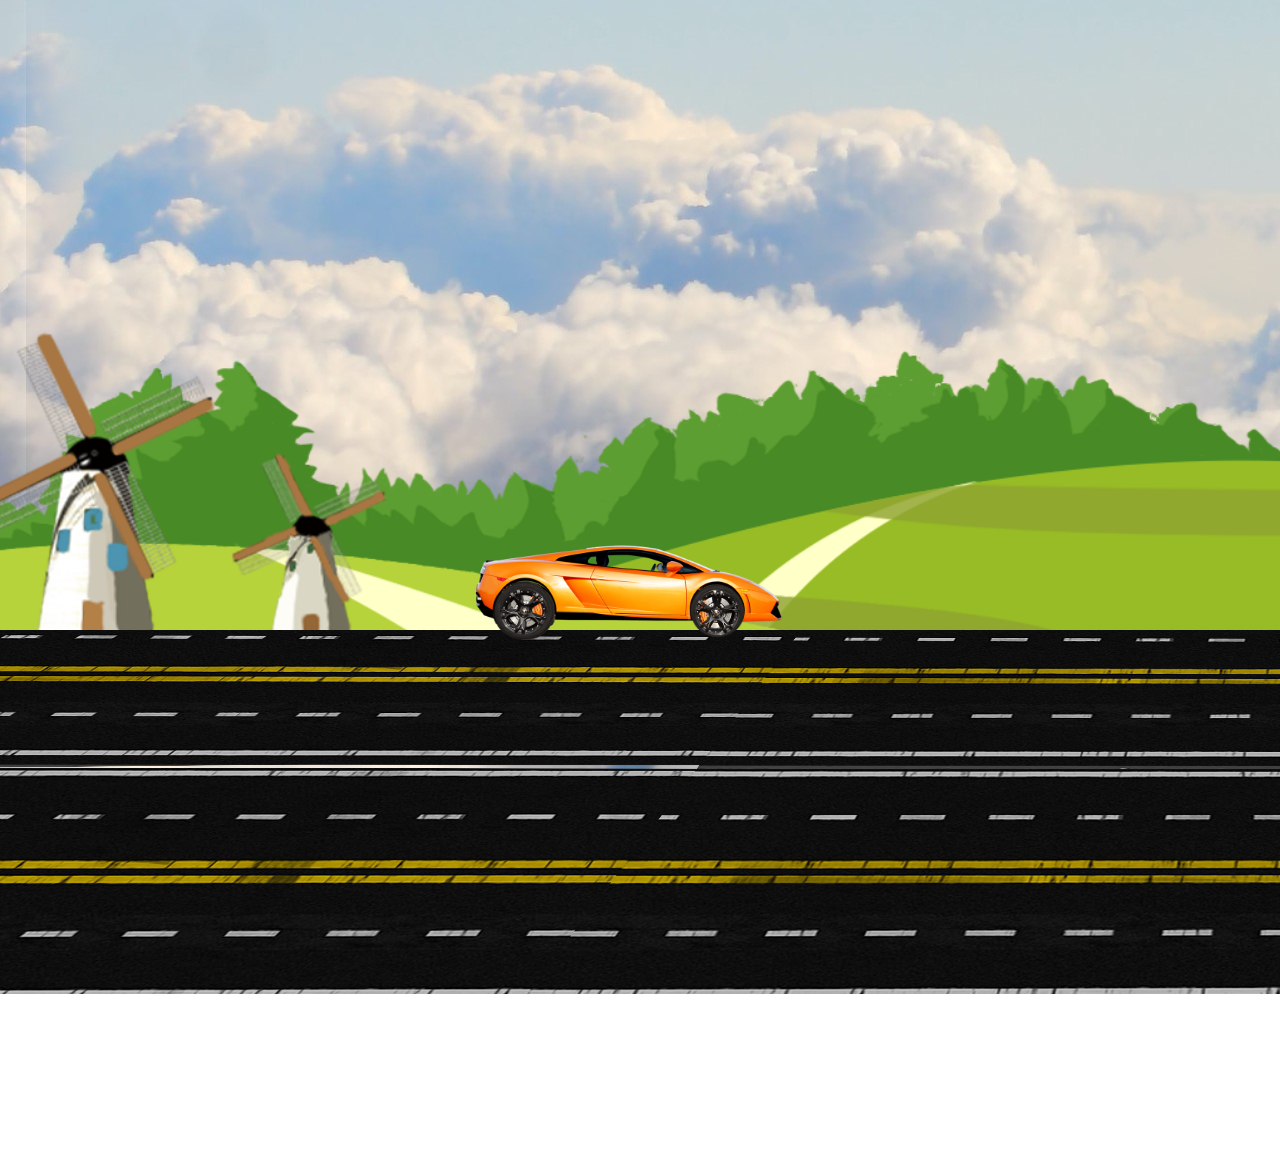
<file: Car Animated/index.html>
<!DOCTYPE html>
<html lang="en">
<head>
    <meta charset="UTF-8">
    <meta name="viewport" content="width=device-width, initial-scale=1.0">
    <title>Car Animation CSS and JavaScript</title>
    <link rel="stylesheet" href="style.css">
    <script src="script.js"></script>
</head>
<body>
    <div class="container">
        <div class="sky">
            <div class="trees"></div>
            <div class="track"></div>
            <div class="car">
                <div class="wheel wheel1">
                    <img src="car_wheel_left.png" alt="">
                </div>
                <div class="wheel wheel2">
                    <img src="car_wheel_right.png" alt="">
                </div>
            </div>
        </div>
    </div>
</body>
</html>
</file>
<file: Car Animated/style.css>
*{
    margin: 0;
    padding: 0;
}

body{
    overflow: hidden;
    animation: shakebody linear 6s infinite;
}

.sky{
    height: 100vh;
    width: 100%;
    background-image: url(background.jpg);
    background-repeat: no-repeat;
    position: absolute;
}

.trees{
    height: 100vh;
    width: 100%;
    background-image: url(trees.png);
    background-size: cover; 
    position: absolute;
    top: -144px; 
}

.track{
    height: 60vh;
    width: 800vw;
    background-image: url(track.png);
    background-repeat: repeat-x; 
    position: absolute;
    top: 70vh;
    animation: carMove linear 13s infinite;
}

.car{
    height: 100px;
    width: 380px;
    background-image: url(car_body.png);
    background-size: cover;
    background-repeat: no-repeat;
    position: absolute;
    left: 444px;
    bottom:30vh;
    animation: shake linear .3s infinite;
}


.wheel1 img{
    width: 77px;
    position: relative;
    top:42px;
    left:42px;
    animation: wheelRotation linear .16s infinite;
}


.wheel2 img{
    width: 77px;
    position: relative;
    top: -39px;
    left: 235px;
    animation: wheelRotation linear .16s infinite;
}

@keyframes wheelRotation
{
    100%{
        transform: rotate(360deg);
    }
}

@keyframes carMove
{
    100%{
        transform: translateX(-500vw);
    }
}

@keyframes shake
{
    0%{
        transform: translateY(-5px);
    }
    50%{
        transform: translateY(5px);
    }
    100%{
        transform: translateY(-5px);
    }
}

@keyframes shakebody
{
    0%{
        transform: translateY(-50px);
    }
    50%{
        transform: translateY(50px);
    }
    100%{
        transform: translateY(-50px);
    }
}
</file>
